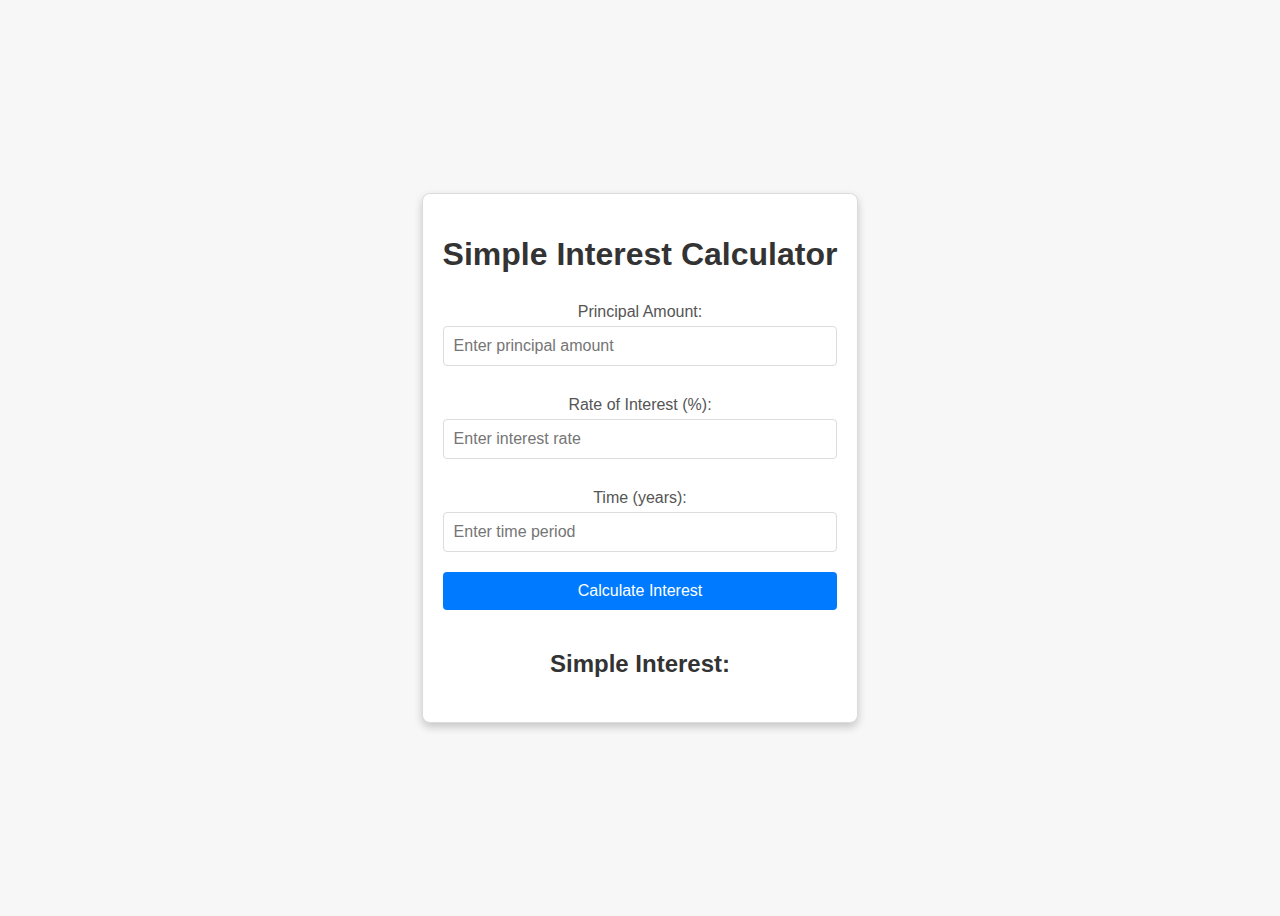
<file: index.html>
<!DOCTYPE html>
<html lang="en">
<head>
    <meta charset="UTF-8">
    <meta name="viewport" content="width=device-width, initial-scale=1.0">
    <title>Simple Interest Calculator</title>
    <link rel="stylesheet" href="style.css">
</head>
<body>
    <div class="calculator">
        <h1>Simple Interest Calculator</h1>
        <div class="calculator-body">
            <label for="principal">Principal Amount:</label>
            <input type="number" id="principal" placeholder="Enter principal amount">

            <label for="rate">Rate of Interest (%):</label>
            <input type="number" id="rate" placeholder="Enter interest rate">

            <label for="time">Time (years):</label>
            <input type="number" id="time" placeholder="Enter time period">

            <button type="button" id="calculate">Calculate Interest</button>

            <div class="result">
                <h2>Simple Interest:</h2>
                <p id="interest"></p>
            </div>
        </div>
    </div>
    <script src="script.js"></script>
</body>
</html>
</file>
<file: style.css>
body {
    display: flex;
    justify-content: center;
    align-items: center;
    height: 100vh;
    background-color: #f7f7f7;
    font-family: 'Arial', sans-serif;
}

.calculator {
    border: 1px solid #dcdcdc;
    border-radius: 8px;
    box-shadow: 0 4px 8px rgba(0, 0, 0, 0.2);
    padding: 20px;
    background-color: #ffffff;
    text-align: center;
}

.calculator h1 {
    margin-bottom: 20px;
    color: #333333;
}

.calculator-body {
    display: flex;
    flex-direction: column;
}

label {
    margin-top: 10px;
    margin-bottom: 5px;
    color: #555555;
}

input {
    padding: 10px;
    margin-bottom: 20px;
    border: 1px solid #dcdcdc;
    border-radius: 4px;
    font-size: 1rem;
}

button {
    padding: 10px;
    border: none;
    border-radius: 4px;
    background-color: #007bff;
    color: white;
    font-size: 1rem;
    cursor: pointer;
    transition: background-color 0.3s;
}

button:hover {
    background-color: #0056b3;
}

.result {
    margin-top: 20px;
}

.result h2 {
    margin-bottom: 10px;
    color: #333333;
}

.result p {
    font-size: 1.5rem;
    color: #007bff;
}
</file>
